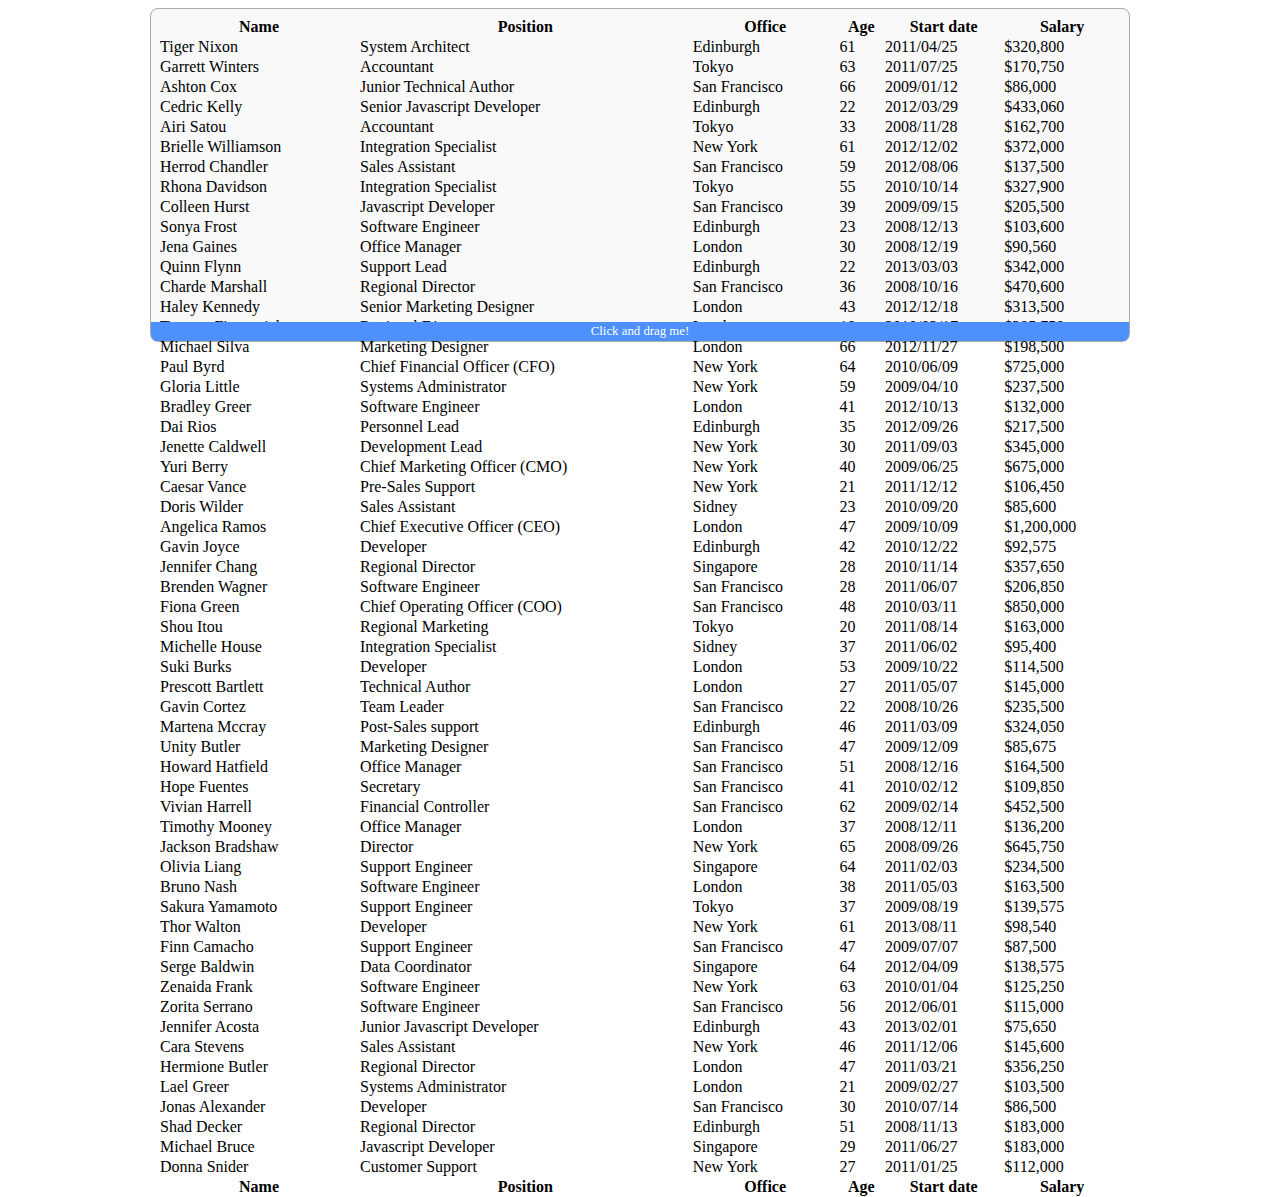
<file: assets/lib/datatables-plugins/features/pageResize/index.html>
<!DOCTYPE HTML PUBLIC "-//W3C//DTD HTML 4.01//EN" "http://www.w3.org/TR/html4/strict.dtd">
<html>
	<head>
		<meta http-equiv="content-type" content="text/html; charset=utf-8" />
		
		<title>DataTables page resize example</title>

		<link rel="stylesheet" type="text/css" href="//cdn.datatables.net/1.10.6/css/jquery.dataTables.min.css">
		<style type="text/css">
			div.container {
				margin: 0 auto;
				max-width: 980px;
			}

			#resize_wrapper {
				position: relative;
				height: 300px;
				padding: 0.5em 0.5em 1.5em 0.5em;
				border: 1px solid #aaa;
				border-radius: 0.5em;
				background-color: #f9f9f9;
			}

			#resize_handle {
				position: absolute;
				bottom: 0;
				left: 0;
				right: 0;
				height: 1.5em;
				border-bottom-right-radius: 0.5em;
				border-bottom-left-radius: 0.5em;
				text-align: center;
				font-size: 0.8em;
				line-height: 1.5em;
				background-color: #4d90fe;
				color: white;
				cursor: pointer;
			}

			table.dataTable th,
			table.dataTable td {
				white-space: nowrap;
			}

			div.dataTables_length {
				display: none;
			}
		</style>

		<script type="text/javascript" language="javascript" src="//code.jquery.com/jquery-1.11.1.min.js"></script>
		<script type="text/javascript" language="javascript" src="//cdn.datatables.net/1.10.6/js/jquery.dataTables.min.js"></script>
		<script type="text/javascript" language="javascript" src="dataTables.pageResize.js"></script>
		<script type="text/javascript" charset="utf-8">
			$(document).ready( function () {
				// Resize the demo table container with mouse drag
				var wrapper = $('#resize_wrapper');
				$('#resize_handle').on( 'mousedown', function (e) {
					var mouseStartY = e.pageY;
					var resizeStartHeight = wrapper.height();

					$(document)
						.on( 'mousemove.demo', function (e) {
							var height = resizeStartHeight + (e.pageY - mouseStartY);
							if ( height < 180 ) {
								height = 180;
							}

							wrapper.height( height );
						} )
						.on( 'mouseup.demo', function (e) {
							$(document).off( 'mousemove.demo mouseup.demo' );
						} );

					return false;
				} );

				// DataTables initialisation
				var table = $('#example').DataTable( {
					pageResize: true,
					columnDefs: [
						{ visible: false, targets: 1 }
					]
				} );
			} );
		</script>
	</head>
	<body>
		<div class="container">
			<div id="resize_wrapper">
				<table id="example" class="display" cellspacing="0" width="100%">
					<thead>
						<tr>
							<th>Name</th>
							<th>Position</th>
							<th>Office</th>
							<th>Age</th>
							<th>Start date</th>
							<th>Salary</th>
						</tr>
					</thead>

					<tfoot>
						<tr>
							<th>Name</th>
							<th>Position</th>
							<th>Office</th>
							<th>Age</th>
							<th>Start date</th>
							<th>Salary</th>
						</tr>
					</tfoot>

					<tbody>
						<tr>
							<td>Tiger Nixon</td>
							<td>System Architect</td>
							<td>Edinburgh</td>
							<td>61</td>
							<td>2011/04/25</td>
							<td>$320,800</td>
						</tr>
						<tr>
							<td>Garrett Winters</td>
							<td>Accountant</td>
							<td>Tokyo</td>
							<td>63</td>
							<td>2011/07/25</td>
							<td>$170,750</td>
						</tr>
						<tr>
							<td>Ashton Cox</td>
							<td>Junior Technical Author</td>
							<td>San Francisco</td>
							<td>66</td>
							<td>2009/01/12</td>
							<td>$86,000</td>
						</tr>
						<tr>
							<td>Cedric Kelly</td>
							<td>Senior Javascript Developer</td>
							<td>Edinburgh</td>
							<td>22</td>
							<td>2012/03/29</td>
							<td>$433,060</td>
						</tr>
						<tr>
							<td>Airi Satou</td>
							<td>Accountant</td>
							<td>Tokyo</td>
							<td>33</td>
							<td>2008/11/28</td>
							<td>$162,700</td>
						</tr>
						<tr>
							<td>Brielle Williamson</td>
							<td>Integration Specialist</td>
							<td>New York</td>
							<td>61</td>
							<td>2012/12/02</td>
							<td>$372,000</td>
						</tr>
						<tr>
							<td>Herrod Chandler</td>
							<td>Sales Assistant</td>
							<td>San Francisco</td>
							<td>59</td>
							<td>2012/08/06</td>
							<td>$137,500</td>
						</tr>
						<tr>
							<td>Rhona Davidson</td>
							<td>Integration Specialist</td>
							<td>Tokyo</td>
							<td>55</td>
							<td>2010/10/14</td>
							<td>$327,900</td>
						</tr>
						<tr>
							<td>Colleen Hurst</td>
							<td>Javascript Developer</td>
							<td>San Francisco</td>
							<td>39</td>
							<td>2009/09/15</td>
							<td>$205,500</td>
						</tr>
						<tr>
							<td>Sonya Frost</td>
							<td>Software Engineer</td>
							<td>Edinburgh</td>
							<td>23</td>
							<td>2008/12/13</td>
							<td>$103,600</td>
						</tr>
						<tr>
							<td>Jena Gaines</td>
							<td>Office Manager</td>
							<td>London</td>
							<td>30</td>
							<td>2008/12/19</td>
							<td>$90,560</td>
						</tr>
						<tr>
							<td>Quinn Flynn</td>
							<td>Support Lead</td>
							<td>Edinburgh</td>
							<td>22</td>
							<td>2013/03/03</td>
							<td>$342,000</td>
						</tr>
						<tr>
							<td>Charde Marshall</td>
							<td>Regional Director</td>
							<td>San Francisco</td>
							<td>36</td>
							<td>2008/10/16</td>
							<td>$470,600</td>
						</tr>
						<tr>
							<td>Haley Kennedy</td>
							<td>Senior Marketing Designer</td>
							<td>London</td>
							<td>43</td>
							<td>2012/12/18</td>
							<td>$313,500</td>
						</tr>
						<tr>
							<td>Tatyana Fitzpatrick</td>
							<td>Regional Director</td>
							<td>London</td>
							<td>19</td>
							<td>2010/03/17</td>
							<td>$385,750</td>
						</tr>
						<tr>
							<td>Michael Silva</td>
							<td>Marketing Designer</td>
							<td>London</td>
							<td>66</td>
							<td>2012/11/27</td>
							<td>$198,500</td>
						</tr>
						<tr>
							<td>Paul Byrd</td>
							<td>Chief Financial Officer (CFO)</td>
							<td>New York</td>
							<td>64</td>
							<td>2010/06/09</td>
							<td>$725,000</td>
						</tr>
						<tr>
							<td>Gloria Little</td>
							<td>Systems Administrator</td>
							<td>New York</td>
							<td>59</td>
							<td>2009/04/10</td>
							<td>$237,500</td>
						</tr>
						<tr>
							<td>Bradley Greer</td>
							<td>Software Engineer</td>
							<td>London</td>
							<td>41</td>
							<td>2012/10/13</td>
							<td>$132,000</td>
						</tr>
						<tr>
							<td>Dai Rios</td>
							<td>Personnel Lead</td>
							<td>Edinburgh</td>
							<td>35</td>
							<td>2012/09/26</td>
							<td>$217,500</td>
						</tr>
						<tr>
							<td>Jenette Caldwell</td>
							<td>Development Lead</td>
							<td>New York</td>
							<td>30</td>
							<td>2011/09/03</td>
							<td>$345,000</td>
						</tr>
						<tr>
							<td>Yuri Berry</td>
							<td>Chief Marketing Officer (CMO)</td>
							<td>New York</td>
							<td>40</td>
							<td>2009/06/25</td>
							<td>$675,000</td>
						</tr>
						<tr>
							<td>Caesar Vance</td>
							<td>Pre-Sales Support</td>
							<td>New York</td>
							<td>21</td>
							<td>2011/12/12</td>
							<td>$106,450</td>
						</tr>
						<tr>
							<td>Doris Wilder</td>
							<td>Sales Assistant</td>
							<td>Sidney</td>
							<td>23</td>
							<td>2010/09/20</td>
							<td>$85,600</td>
						</tr>
						<tr>
							<td>Angelica Ramos</td>
							<td>Chief Executive Officer (CEO)</td>
							<td>London</td>
							<td>47</td>
							<td>2009/10/09</td>
							<td>$1,200,000</td>
						</tr>
						<tr>
							<td>Gavin Joyce</td>
							<td>Developer</td>
							<td>Edinburgh</td>
							<td>42</td>
							<td>2010/12/22</td>
							<td>$92,575</td>
						</tr>
						<tr>
							<td>Jennifer Chang</td>
							<td>Regional Director</td>
							<td>Singapore</td>
							<td>28</td>
							<td>2010/11/14</td>
							<td>$357,650</td>
						</tr>
						<tr>
							<td>Brenden Wagner</td>
							<td>Software Engineer</td>
							<td>San Francisco</td>
							<td>28</td>
							<td>2011/06/07</td>
							<td>$206,850</td>
						</tr>
						<tr>
							<td>Fiona Green</td>
							<td>Chief Operating Officer (COO)</td>
							<td>San Francisco</td>
							<td>48</td>
							<td>2010/03/11</td>
							<td>$850,000</td>
						</tr>
						<tr>
							<td>Shou Itou</td>
							<td>Regional Marketing</td>
							<td>Tokyo</td>
							<td>20</td>
							<td>2011/08/14</td>
							<td>$163,000</td>
						</tr>
						<tr>
							<td>Michelle House</td>
							<td>Integration Specialist</td>
							<td>Sidney</td>
							<td>37</td>
							<td>2011/06/02</td>
							<td>$95,400</td>
						</tr>
						<tr>
							<td>Suki Burks</td>
							<td>Developer</td>
							<td>London</td>
							<td>53</td>
							<td>2009/10/22</td>
							<td>$114,500</td>
						</tr>
						<tr>
							<td>Prescott Bartlett</td>
							<td>Technical Author</td>
							<td>London</td>
							<td>27</td>
							<td>2011/05/07</td>
							<td>$145,000</td>
						</tr>
						<tr>
							<td>Gavin Cortez</td>
							<td>Team Leader</td>
							<td>San Francisco</td>
							<td>22</td>
							<td>2008/10/26</td>
							<td>$235,500</td>
						</tr>
						<tr>
							<td>Martena Mccray</td>
							<td>Post-Sales support</td>
							<td>Edinburgh</td>
							<td>46</td>
							<td>2011/03/09</td>
							<td>$324,050</td>
						</tr>
						<tr>
							<td>Unity Butler</td>
							<td>Marketing Designer</td>
							<td>San Francisco</td>
							<td>47</td>
							<td>2009/12/09</td>
							<td>$85,675</td>
						</tr>
						<tr>
							<td>Howard Hatfield</td>
							<td>Office Manager</td>
							<td>San Francisco</td>
							<td>51</td>
							<td>2008/12/16</td>
							<td>$164,500</td>
						</tr>
						<tr>
							<td>Hope Fuentes</td>
							<td>Secretary</td>
							<td>San Francisco</td>
							<td>41</td>
							<td>2010/02/12</td>
							<td>$109,850</td>
						</tr>
						<tr>
							<td>Vivian Harrell</td>
							<td>Financial Controller</td>
							<td>San Francisco</td>
							<td>62</td>
							<td>2009/02/14</td>
							<td>$452,500</td>
						</tr>
						<tr>
							<td>Timothy Mooney</td>
							<td>Office Manager</td>
							<td>London</td>
							<td>37</td>
							<td>2008/12/11</td>
							<td>$136,200</td>
						</tr>
						<tr>
							<td>Jackson Bradshaw</td>
							<td>Director</td>
							<td>New York</td>
							<td>65</td>
							<td>2008/09/26</td>
							<td>$645,750</td>
						</tr>
						<tr>
							<td>Olivia Liang</td>
							<td>Support Engineer</td>
							<td>Singapore</td>
							<td>64</td>
							<td>2011/02/03</td>
							<td>$234,500</td>
						</tr>
						<tr>
							<td>Bruno Nash</td>
							<td>Software Engineer</td>
							<td>London</td>
							<td>38</td>
							<td>2011/05/03</td>
							<td>$163,500</td>
						</tr>
						<tr>
							<td>Sakura Yamamoto</td>
							<td>Support Engineer</td>
							<td>Tokyo</td>
							<td>37</td>
							<td>2009/08/19</td>
							<td>$139,575</td>
						</tr>
						<tr>
							<td>Thor Walton</td>
							<td>Developer</td>
							<td>New York</td>
							<td>61</td>
							<td>2013/08/11</td>
							<td>$98,540</td>
						</tr>
						<tr>
							<td>Finn Camacho</td>
							<td>Support Engineer</td>
							<td>San Francisco</td>
							<td>47</td>
							<td>2009/07/07</td>
							<td>$87,500</td>
						</tr>
						<tr>
							<td>Serge Baldwin</td>
							<td>Data Coordinator</td>
							<td>Singapore</td>
							<td>64</td>
							<td>2012/04/09</td>
							<td>$138,575</td>
						</tr>
						<tr>
							<td>Zenaida Frank</td>
							<td>Software Engineer</td>
							<td>New York</td>
							<td>63</td>
							<td>2010/01/04</td>
							<td>$125,250</td>
						</tr>
						<tr>
							<td>Zorita Serrano</td>
							<td>Software Engineer</td>
							<td>San Francisco</td>
							<td>56</td>
							<td>2012/06/01</td>
							<td>$115,000</td>
						</tr>
						<tr>
							<td>Jennifer Acosta</td>
							<td>Junior Javascript Developer</td>
							<td>Edinburgh</td>
							<td>43</td>
							<td>2013/02/01</td>
							<td>$75,650</td>
						</tr>
						<tr>
							<td>Cara Stevens</td>
							<td>Sales Assistant</td>
							<td>New York</td>
							<td>46</td>
							<td>2011/12/06</td>
							<td>$145,600</td>
						</tr>
						<tr>
							<td>Hermione Butler</td>
							<td>Regional Director</td>
							<td>London</td>
							<td>47</td>
							<td>2011/03/21</td>
							<td>$356,250</td>
						</tr>
						<tr>
							<td>Lael Greer</td>
							<td>Systems Administrator</td>
							<td>London</td>
							<td>21</td>
							<td>2009/02/27</td>
							<td>$103,500</td>
						</tr>
						<tr>
							<td>Jonas Alexander</td>
							<td>Developer</td>
							<td>San Francisco</td>
							<td>30</td>
							<td>2010/07/14</td>
							<td>$86,500</td>
						</tr>
						<tr>
							<td>Shad Decker</td>
							<td>Regional Director</td>
							<td>Edinburgh</td>
							<td>51</td>
							<td>2008/11/13</td>
							<td>$183,000</td>
						</tr>
						<tr>
							<td>Michael Bruce</td>
							<td>Javascript Developer</td>
							<td>Singapore</td>
							<td>29</td>
							<td>2011/06/27</td>
							<td>$183,000</td>
						</tr>
						<tr>
							<td>Donna Snider</td>
							<td>Customer Support</td>
							<td>New York</td>
							<td>27</td>
							<td>2011/01/25</td>
							<td>$112,000</td>
						</tr>
					</tbody>
				</table>

				<div id="resize_handle">Click and drag me!</div>
			</div>
			
		</div>
	</body>
</html>
</file>
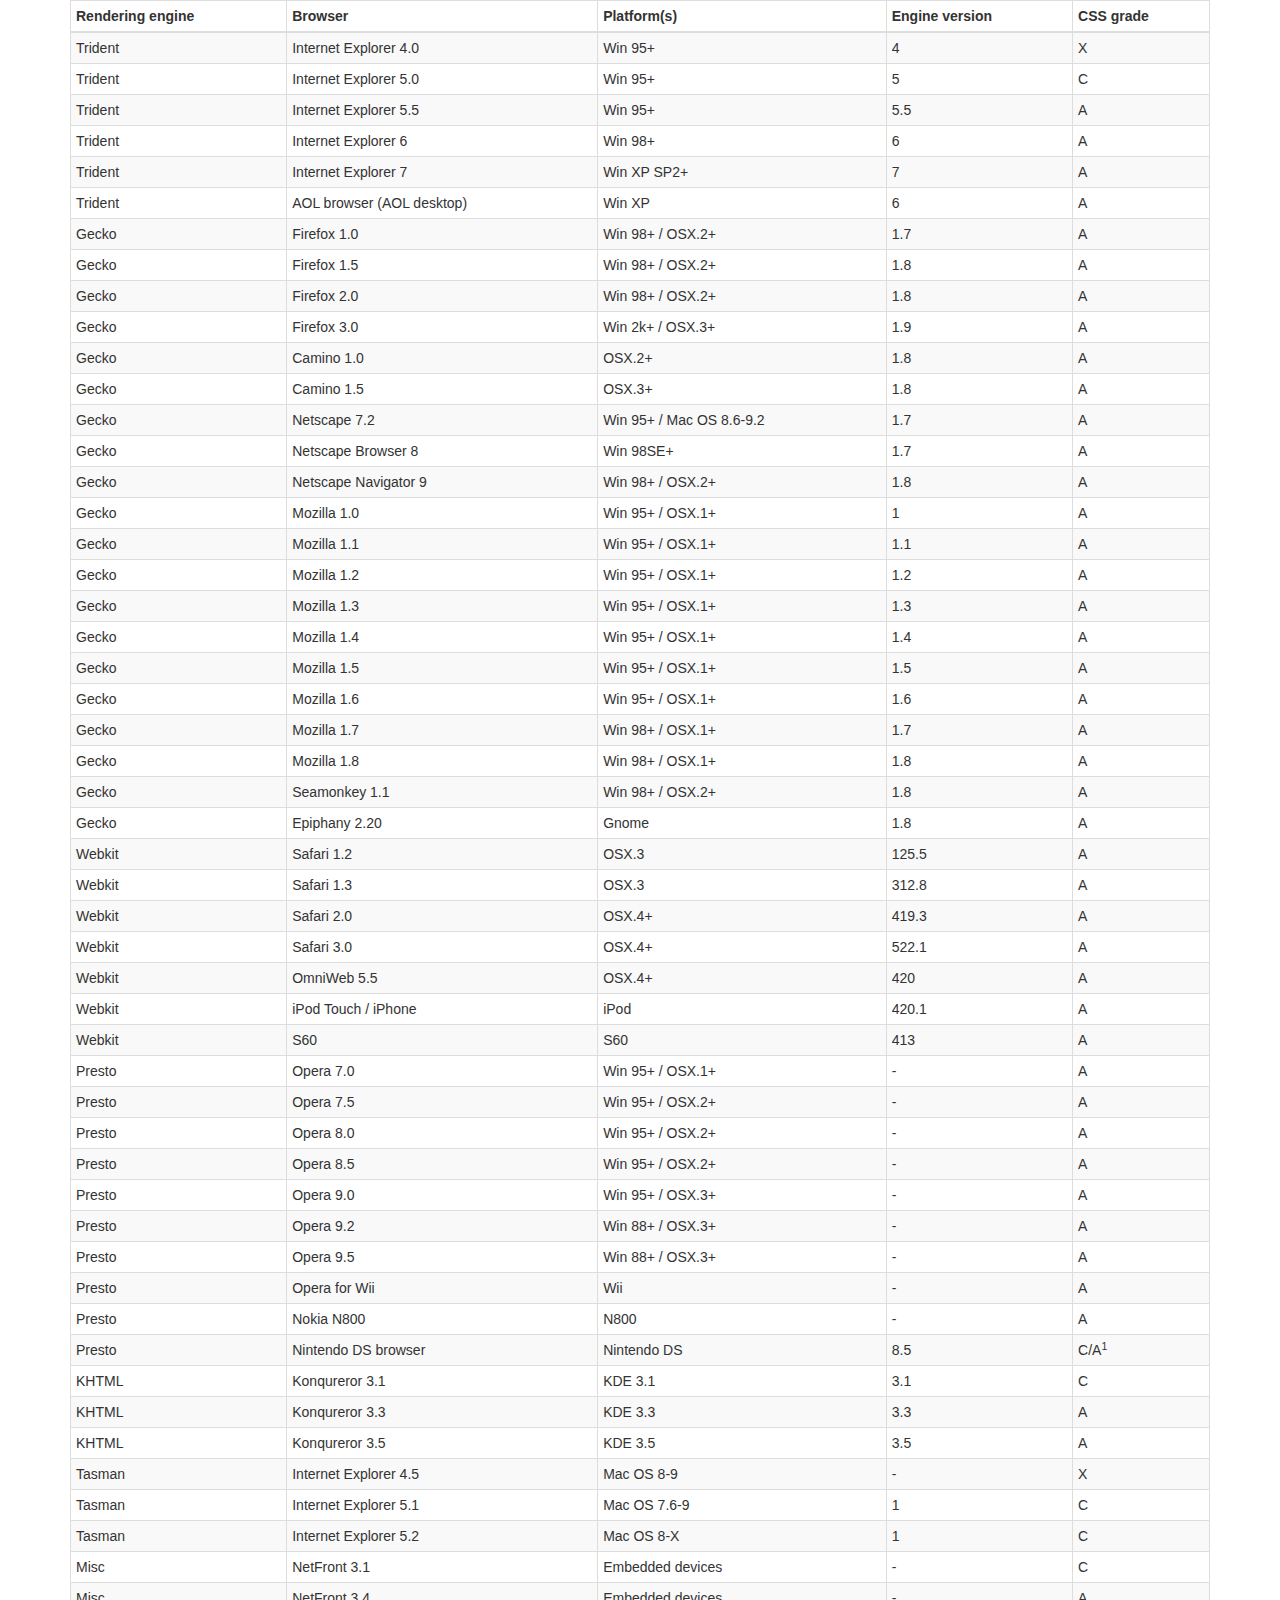
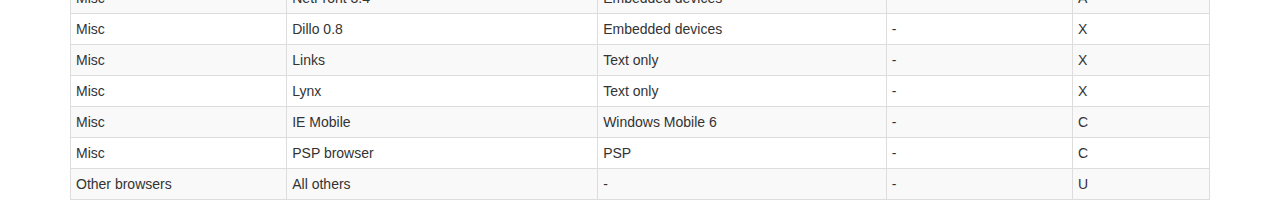
<file: assets/lib/datatables-plugins/integration/bootstrap/3/index.html>
<!DOCTYPE HTML PUBLIC "-//W3C//DTD HTML 4.01//EN" "http://www.w3.org/TR/html4/strict.dtd">
<html>
	<head>
		<meta http-equiv="content-type" content="text/html; charset=utf-8" />
		
		<title>DataTables Bootstrap 3 example</title>

		<link rel="stylesheet" type="text/css" href="//maxcdn.bootstrapcdn.com/bootstrap/3.3.2/css/bootstrap.min.css">
		<link rel="stylesheet" type="text/css" href="dataTables.bootstrap.css">

		<script type="text/javascript" language="javascript" src="//code.jquery.com/jquery-1.11.1.min.js"></script>
		<script type="text/javascript" language="javascript" src="//cdn.datatables.net/1.10.3/js/jquery.dataTables.min.js"></script>
		<script type="text/javascript" language="javascript" src="dataTables.bootstrap.js"></script>
		<script type="text/javascript" charset="utf-8">
			$(document).ready(function() {
				$('#example').DataTable();
			} );
		</script>
	</head>
	<body>
		<div class="container">
			
<table cellpadding="0" cellspacing="0" border="0" class="table table-striped table-bordered table-condensed" id="example">
	<thead>
		<tr>
			<th>Rendering engine</th>
			<th>Browser</th>
			<th>Platform(s)</th>
			<th>Engine version</th>
			<th>CSS grade</th>
		</tr>
	</thead>
	<tbody>
		<tr class="odd gradeX">
			<td>Trident</td>
			<td>Internet
				 Explorer 4.0</td>
			<td>Win 95+</td>
			<td class="center"> 4</td>
			<td class="center">X</td>
		</tr>
		<tr class="even gradeC">
			<td>Trident</td>
			<td>Internet
				 Explorer 5.0</td>
			<td>Win 95+</td>
			<td class="center">5</td>
			<td class="center">C</td>
		</tr>
		<tr class="odd gradeA">
			<td>Trident</td>
			<td>Internet
				 Explorer 5.5</td>
			<td>Win 95+</td>
			<td class="center">5.5</td>
			<td class="center">A</td>
		</tr>
		<tr class="even gradeA">
			<td>Trident</td>
			<td>Internet
				 Explorer 6</td>
			<td>Win 98+</td>
			<td class="center">6</td>
			<td class="center">A</td>
		</tr>
		<tr class="odd gradeA">
			<td>Trident</td>
			<td>Internet Explorer 7</td>
			<td>Win XP SP2+</td>
			<td class="center">7</td>
			<td class="center">A</td>
		</tr>
		<tr class="even gradeA">
			<td>Trident</td>
			<td>AOL browser (AOL desktop)</td>
			<td>Win XP</td>
			<td class="center">6</td>
			<td class="center">A</td>
		</tr>
		<tr class="gradeA">
			<td>Gecko</td>
			<td>Firefox 1.0</td>
			<td>Win 98+ / OSX.2+</td>
			<td class="center">1.7</td>
			<td class="center">A</td>
		</tr>
		<tr class="gradeA">
			<td>Gecko</td>
			<td>Firefox 1.5</td>
			<td>Win 98+ / OSX.2+</td>
			<td class="center">1.8</td>
			<td class="center">A</td>
		</tr>
		<tr class="gradeA">
			<td>Gecko</td>
			<td>Firefox 2.0</td>
			<td>Win 98+ / OSX.2+</td>
			<td class="center">1.8</td>
			<td class="center">A</td>
		</tr>
		<tr class="gradeA">
			<td>Gecko</td>
			<td>Firefox 3.0</td>
			<td>Win 2k+ / OSX.3+</td>
			<td class="center">1.9</td>
			<td class="center">A</td>
		</tr>
		<tr class="gradeA">
			<td>Gecko</td>
			<td>Camino 1.0</td>
			<td>OSX.2+</td>
			<td class="center">1.8</td>
			<td class="center">A</td>
		</tr>
		<tr class="gradeA">
			<td>Gecko</td>
			<td>Camino 1.5</td>
			<td>OSX.3+</td>
			<td class="center">1.8</td>
			<td class="center">A</td>
		</tr>
		<tr class="gradeA">
			<td>Gecko</td>
			<td>Netscape 7.2</td>
			<td>Win 95+ / Mac OS 8.6-9.2</td>
			<td class="center">1.7</td>
			<td class="center">A</td>
		</tr>
		<tr class="gradeA">
			<td>Gecko</td>
			<td>Netscape Browser 8</td>
			<td>Win 98SE+</td>
			<td class="center">1.7</td>
			<td class="center">A</td>
		</tr>
		<tr class="gradeA">
			<td>Gecko</td>
			<td>Netscape Navigator 9</td>
			<td>Win 98+ / OSX.2+</td>
			<td class="center">1.8</td>
			<td class="center">A</td>
		</tr>
		<tr class="gradeA">
			<td>Gecko</td>
			<td>Mozilla 1.0</td>
			<td>Win 95+ / OSX.1+</td>
			<td class="center">1</td>
			<td class="center">A</td>
		</tr>
		<tr class="gradeA">
			<td>Gecko</td>
			<td>Mozilla 1.1</td>
			<td>Win 95+ / OSX.1+</td>
			<td class="center">1.1</td>
			<td class="center">A</td>
		</tr>
		<tr class="gradeA">
			<td>Gecko</td>
			<td>Mozilla 1.2</td>
			<td>Win 95+ / OSX.1+</td>
			<td class="center">1.2</td>
			<td class="center">A</td>
		</tr>
		<tr class="gradeA">
			<td>Gecko</td>
			<td>Mozilla 1.3</td>
			<td>Win 95+ / OSX.1+</td>
			<td class="center">1.3</td>
			<td class="center">A</td>
		</tr>
		<tr class="gradeA">
			<td>Gecko</td>
			<td>Mozilla 1.4</td>
			<td>Win 95+ / OSX.1+</td>
			<td class="center">1.4</td>
			<td class="center">A</td>
		</tr>
		<tr class="gradeA">
			<td>Gecko</td>
			<td>Mozilla 1.5</td>
			<td>Win 95+ / OSX.1+</td>
			<td class="center">1.5</td>
			<td class="center">A</td>
		</tr>
		<tr class="gradeA">
			<td>Gecko</td>
			<td>Mozilla 1.6</td>
			<td>Win 95+ / OSX.1+</td>
			<td class="center">1.6</td>
			<td class="center">A</td>
		</tr>
		<tr class="gradeA">
			<td>Gecko</td>
			<td>Mozilla 1.7</td>
			<td>Win 98+ / OSX.1+</td>
			<td class="center">1.7</td>
			<td class="center">A</td>
		</tr>
		<tr class="gradeA">
			<td>Gecko</td>
			<td>Mozilla 1.8</td>
			<td>Win 98+ / OSX.1+</td>
			<td class="center">1.8</td>
			<td class="center">A</td>
		</tr>
		<tr class="gradeA">
			<td>Gecko</td>
			<td>Seamonkey 1.1</td>
			<td>Win 98+ / OSX.2+</td>
			<td class="center">1.8</td>
			<td class="center">A</td>
		</tr>
		<tr class="gradeA">
			<td>Gecko</td>
			<td>Epiphany 2.20</td>
			<td>Gnome</td>
			<td class="center">1.8</td>
			<td class="center">A</td>
		</tr>
		<tr class="gradeA">
			<td>Webkit</td>
			<td>Safari 1.2</td>
			<td>OSX.3</td>
			<td class="center">125.5</td>
			<td class="center">A</td>
		</tr>
		<tr class="gradeA">
			<td>Webkit</td>
			<td>Safari 1.3</td>
			<td>OSX.3</td>
			<td class="center">312.8</td>
			<td class="center">A</td>
		</tr>
		<tr class="gradeA">
			<td>Webkit</td>
			<td>Safari 2.0</td>
			<td>OSX.4+</td>
			<td class="center">419.3</td>
			<td class="center">A</td>
		</tr>
		<tr class="gradeA">
			<td>Webkit</td>
			<td>Safari 3.0</td>
			<td>OSX.4+</td>
			<td class="center">522.1</td>
			<td class="center">A</td>
		</tr>
		<tr class="gradeA">
			<td>Webkit</td>
			<td>OmniWeb 5.5</td>
			<td>OSX.4+</td>
			<td class="center">420</td>
			<td class="center">A</td>
		</tr>
		<tr class="gradeA">
			<td>Webkit</td>
			<td>iPod Touch / iPhone</td>
			<td>iPod</td>
			<td class="center">420.1</td>
			<td class="center">A</td>
		</tr>
		<tr class="gradeA">
			<td>Webkit</td>
			<td>S60</td>
			<td>S60</td>
			<td class="center">413</td>
			<td class="center">A</td>
		</tr>
		<tr class="gradeA">
			<td>Presto</td>
			<td>Opera 7.0</td>
			<td>Win 95+ / OSX.1+</td>
			<td class="center">-</td>
			<td class="center">A</td>
		</tr>
		<tr class="gradeA">
			<td>Presto</td>
			<td>Opera 7.5</td>
			<td>Win 95+ / OSX.2+</td>
			<td class="center">-</td>
			<td class="center">A</td>
		</tr>
		<tr class="gradeA">
			<td>Presto</td>
			<td>Opera 8.0</td>
			<td>Win 95+ / OSX.2+</td>
			<td class="center">-</td>
			<td class="center">A</td>
		</tr>
		<tr class="gradeA">
			<td>Presto</td>
			<td>Opera 8.5</td>
			<td>Win 95+ / OSX.2+</td>
			<td class="center">-</td>
			<td class="center">A</td>
		</tr>
		<tr class="gradeA">
			<td>Presto</td>
			<td>Opera 9.0</td>
			<td>Win 95+ / OSX.3+</td>
			<td class="center">-</td>
			<td class="center">A</td>
		</tr>
		<tr class="gradeA">
			<td>Presto</td>
			<td>Opera 9.2</td>
			<td>Win 88+ / OSX.3+</td>
			<td class="center">-</td>
			<td class="center">A</td>
		</tr>
		<tr class="gradeA">
			<td>Presto</td>
			<td>Opera 9.5</td>
			<td>Win 88+ / OSX.3+</td>
			<td class="center">-</td>
			<td class="center">A</td>
		</tr>
		<tr class="gradeA">
			<td>Presto</td>
			<td>Opera for Wii</td>
			<td>Wii</td>
			<td class="center">-</td>
			<td class="center">A</td>
		</tr>
		<tr class="gradeA">
			<td>Presto</td>
			<td>Nokia N800</td>
			<td>N800</td>
			<td class="center">-</td>
			<td class="center">A</td>
		</tr>
		<tr class="gradeA">
			<td>Presto</td>
			<td>Nintendo DS browser</td>
			<td>Nintendo DS</td>
			<td class="center">8.5</td>
			<td class="center">C/A<sup>1</sup></td>
		</tr>
		<tr class="gradeC">
			<td>KHTML</td>
			<td>Konqureror 3.1</td>
			<td>KDE 3.1</td>
			<td class="center">3.1</td>
			<td class="center">C</td>
		</tr>
		<tr class="gradeA">
			<td>KHTML</td>
			<td>Konqureror 3.3</td>
			<td>KDE 3.3</td>
			<td class="center">3.3</td>
			<td class="center">A</td>
		</tr>
		<tr class="gradeA">
			<td>KHTML</td>
			<td>Konqureror 3.5</td>
			<td>KDE 3.5</td>
			<td class="center">3.5</td>
			<td class="center">A</td>
		</tr>
		<tr class="gradeX">
			<td>Tasman</td>
			<td>Internet Explorer 4.5</td>
			<td>Mac OS 8-9</td>
			<td class="center">-</td>
			<td class="center">X</td>
		</tr>
		<tr class="gradeC">
			<td>Tasman</td>
			<td>Internet Explorer 5.1</td>
			<td>Mac OS 7.6-9</td>
			<td class="center">1</td>
			<td class="center">C</td>
		</tr>
		<tr class="gradeC">
			<td>Tasman</td>
			<td>Internet Explorer 5.2</td>
			<td>Mac OS 8-X</td>
			<td class="center">1</td>
			<td class="center">C</td>
		</tr>
		<tr class="gradeA">
			<td>Misc</td>
			<td>NetFront 3.1</td>
			<td>Embedded devices</td>
			<td class="center">-</td>
			<td class="center">C</td>
		</tr>
		<tr class="gradeA">
			<td>Misc</td>
			<td>NetFront 3.4</td>
			<td>Embedded devices</td>
			<td class="center">-</td>
			<td class="center">A</td>
		</tr>
		<tr class="gradeX">
			<td>Misc</td>
			<td>Dillo 0.8</td>
			<td>Embedded devices</td>
			<td class="center">-</td>
			<td class="center">X</td>
		</tr>
		<tr class="gradeX">
			<td>Misc</td>
			<td>Links</td>
			<td>Text only</td>
			<td class="center">-</td>
			<td class="center">X</td>
		</tr>
		<tr class="gradeX">
			<td>Misc</td>
			<td>Lynx</td>
			<td>Text only</td>
			<td class="center">-</td>
			<td class="center">X</td>
		</tr>
		<tr class="gradeC">
			<td>Misc</td>
			<td>IE Mobile</td>
			<td>Windows Mobile 6</td>
			<td class="center">-</td>
			<td class="center">C</td>
		</tr>
		<tr class="gradeC">
			<td>Misc</td>
			<td>PSP browser</td>
			<td>PSP</td>
			<td class="center">-</td>
			<td class="center">C</td>
		</tr>
		<tr class="gradeU">
			<td>Other browsers</td>
			<td>All others</td>
			<td>-</td>
			<td class="center">-</td>
			<td class="center">U</td>
		</tr>
	</tbody>
</table>
			
		</div>
	</body>
</html>
</file>
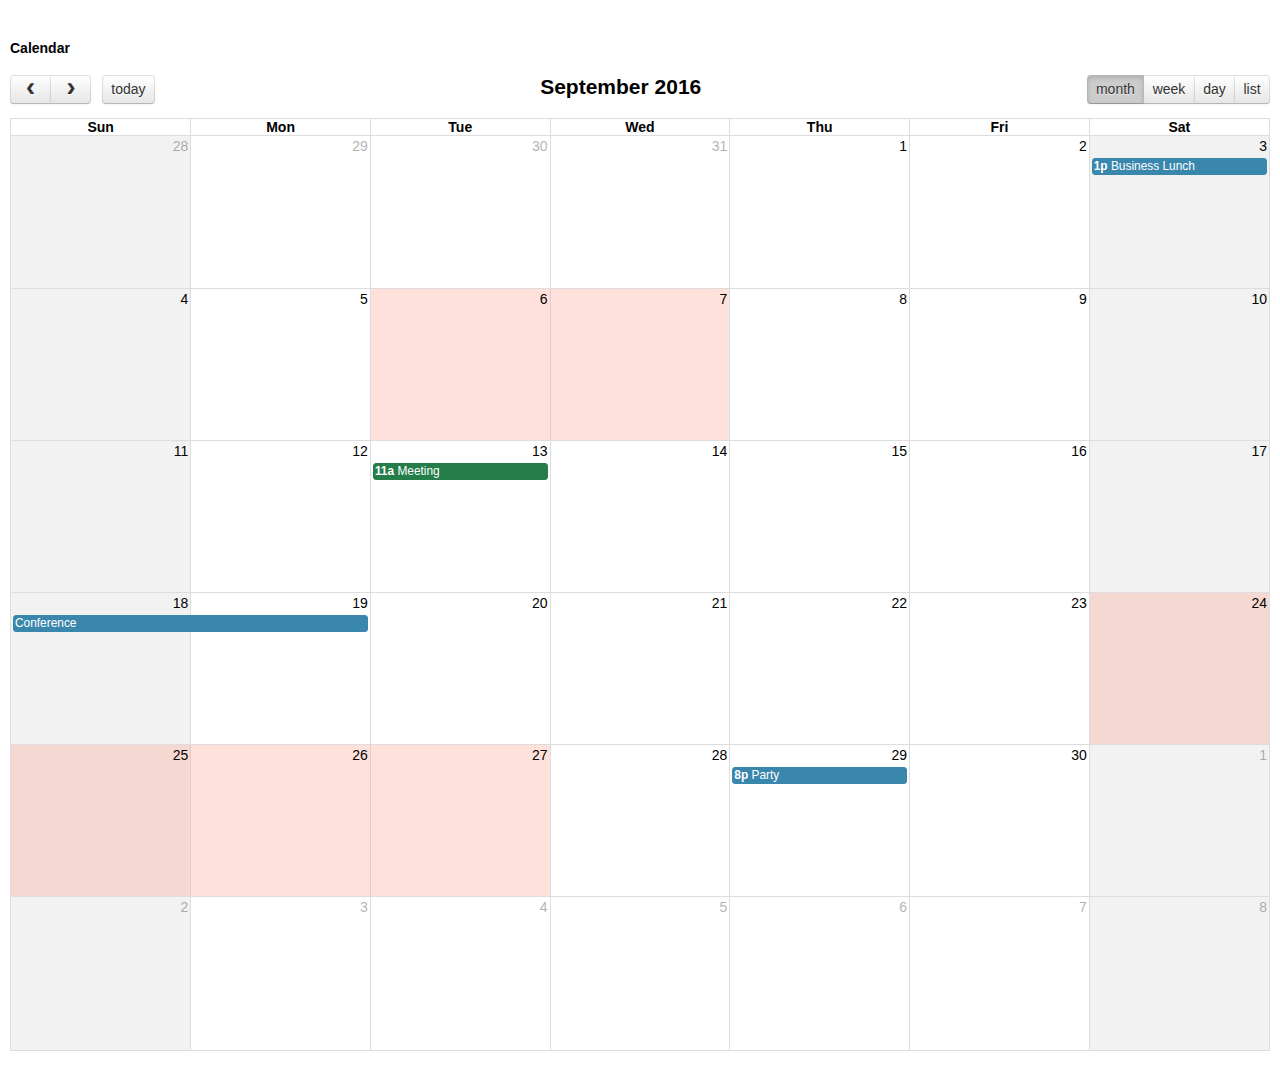
<file: assets/lib/fullcalendar/background-events.html>
<!DOCTYPE html>

<html>

<head>

<meta charset='utf-8' />

<link href='fullcalendar.css' rel='stylesheet' />

<link href='fullcalendar.print.css' rel='stylesheet' media='print' />

<script src='moment.min.js'></script>

<script src='lib/jquery.min.js'></script>

<script src='fullcalendar.min.js'></script>

<script>



	$(document).ready(function() {



		$('#calendar').fullCalendar({

			header: {

				left: 'prev,next today',

				center: 'title',

				right: 'month,agendaWeek,agendaDay,listMonth'

			},

			defaultDate: '2016-09-12',

			navLinks: true, // can click day/week names to navigate views

			businessHours: true, // display business hours

			editable: true,

			events: [

				{

					title: 'Business Lunch',

					start: '2016-09-03T13:00:00',

					constraint: 'businessHours'

				},

				{

					title: 'Meeting',

					start: '2016-09-13T11:00:00',

					constraint: 'availableForMeeting', // defined below

					color: '#257e4a'

				},

				{

					title: 'Conference',

					start: '2016-09-18',

					end: '2016-09-20'

				},

				{

					title: 'Party',

					start: '2016-09-29T20:00:00'

				},



				// areas where "Meeting" must be dropped

				{

					id: 'availableForMeeting',

					start: '2016-09-11T10:00:00',

					end: '2016-09-11T16:00:00',

					rendering: 'background'

				},

				{

					id: 'availableForMeeting',

					start: '2016-09-13T10:00:00',

					end: '2016-09-13T16:00:00',

					rendering: 'background'

				},



				// red areas where no events can be dropped

				{

					start: '2016-09-24',

					end: '2016-09-28',

					overlap: false,

					rendering: 'background',

					color: '#ff9f89'

				},

				{

					start: '2016-09-06',

					end: '2016-09-08',

					overlap: false,

					rendering: 'background',

					color: '#ff9f89'

				}

			]

		});

		

	});



</script>

<style>



	body {

		margin: 40px 10px;

		padding: 0;

		font-family: "Lucida Grande",Helvetica,Arial,Verdana,sans-serif;

		font-size: 14px;

	}



	#calendar {

		/*max-width: 900px;

		margin: 0 auto;*/

	}



</style>

</head>

<body>


<div class="col-md-6 col-sm-12 datepickerwrapp">
                  <div class="panel panel-inverse list-announcement">
                    <div class="panel-heading">
                      <h4 class="panel-title">Calendar</h4>
                    </div>
                    <div class="panel-body">
                      <div id='calendar'></div>
                    </div>
                  </div>
                </div>



</body>

</html>
</file>
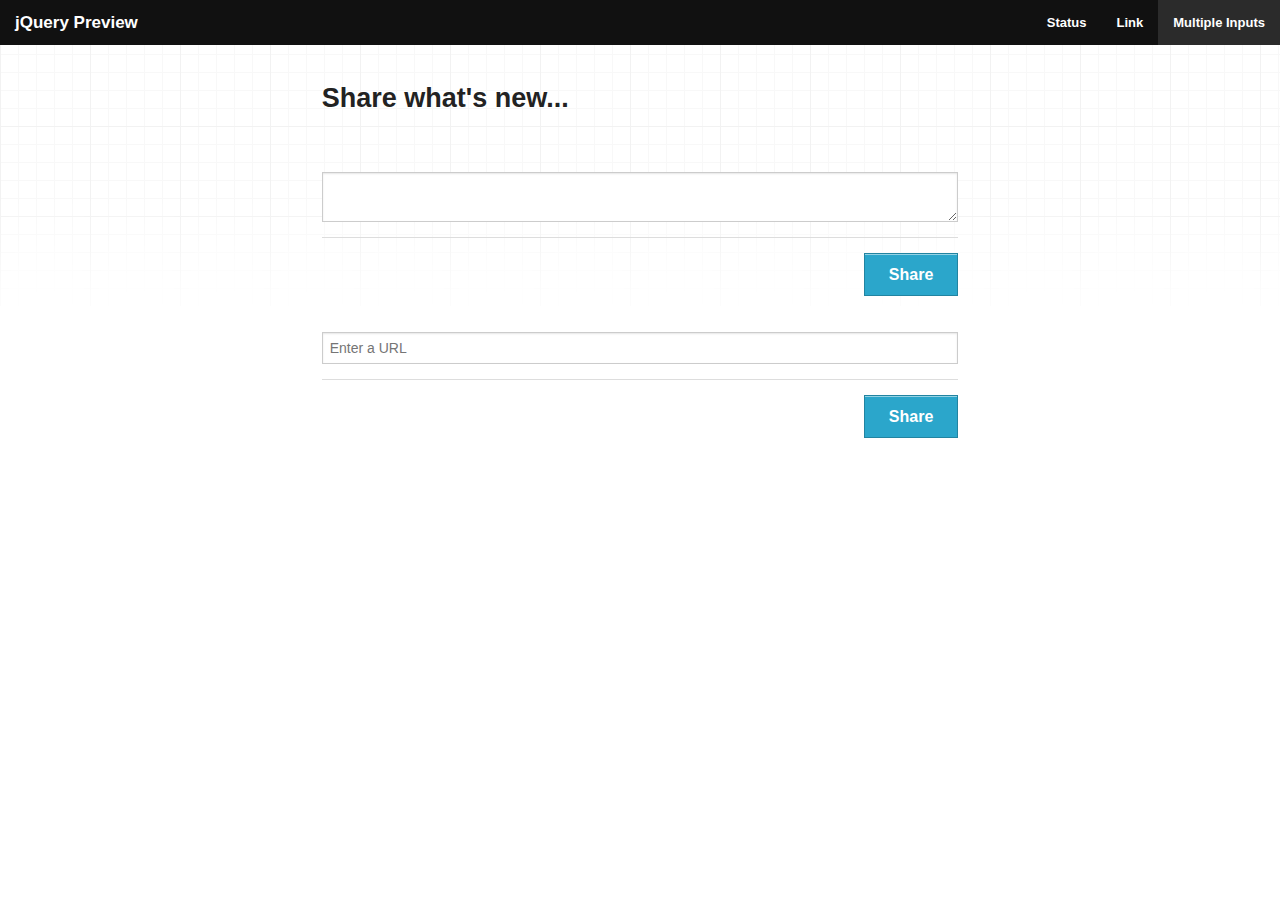
<file: assets/lib/jquery-preview-master/demo/multi.html>
<!DOCTYPE html>
<html>
  <head>
    <link rel="shortcut icon" href="http://embed.ly/static/favicon.ico">
    <script src="../lib/jquery.min.js" type="text/javascript" ></script>
    <script src="../lib/jquery.embedly.js" type="text/javascript"></script>
    <script src="../lib/mustache.js" type="text/javascript"></script>
    <script src="../dist/jquery.preview.js" type="text/javascript"></script>
    <link rel="stylesheet" href="common/css/foundation.min.css">
    <link rel="stylesheet" href="common/css/font-awesome.min.css">
    <link rel="stylesheet" href="common/css/demo.css" />
    <link rel="stylesheet" href="../css/preview.css" />
    <title>jQuery Preview - Link</title>
  </head>
  <body>
    <nav class="top-bar">
      <ul class="title-area">
        <li class="name">
          <h1><a href="index.html">jQuery Preview</a></h1>
        </li>
      </ul>
      <section class="top-bar-section">
        <ul class="right">
          <li><a href="status.html">Status</a></li>
          <li><a href="link.html">Link</a></li>
          <li class="active"><a href="multi.html">Multiple Inputs</a></li>
        </ul>
      </section>
    </nav>
    <div class="row">
      <div class="large-8 large-centered columns">
        <h3>Share what's new...</h3>
        <form id="preview_form" class="form-vertical" method="post" action=".">
          <textarea class="xxlarge holler" name="status" id="id_status" ></textarea>

          <!-- Placeholder that tells Preview where to put the selector-->
          <div class="selector-wrapper"></div>
          <div class="actions">
            <input id="id_submit" type="submit" class="button" value="Share"/>
          </div>
        </form>
        <form id="link_form" class="form-vertical" method="post" action=".">
          <input type="text" class="xlarge holler" name="url" id="id_url" placeholder="Enter a URL" />
          <!-- Placeholder that tells Preview where to put the selector-->
          <div class="selector-wrapper"></div>
          <div class="actions">
            <input id="id_submit" type="submit" class="button" value="Share"/>
          </div>
        </form>
        <div id="feed"></div>

      </div>
    </div>
    <script>
      $('.holler').preview({key: 'c31f5208f04511e0b79e4040d3dc5c07', // Sign up for a key: http://embed.ly/pricing
                                });
      $('form').on('submit', function(){
        alert('You Selected: ' + $(this).find('.holler').data('preview').title);
        return false;
      });
    </script>
  </body>
</html>
</file>
<file: assets/lib/fullcalendar/fullcalendar.css>
/*!
 * FullCalendar v3.0.1 Stylesheet
 * Docs & License: http://fullcalendar.io/
 * (c) 2016 Adam Shaw
 */


.fc {
	direction: ltr;
	text-align: left;
}

.fc-rtl {
	text-align: right;
}

body .fc { /* extra precedence to overcome jqui */
	font-size: 1em;
}


/* Colors
--------------------------------------------------------------------------------------------------*/

.fc-unthemed th,
.fc-unthemed td,
.fc-unthemed thead,
.fc-unthemed tbody,
.fc-unthemed .fc-divider,
.fc-unthemed .fc-row,
.fc-unthemed .fc-content, /* for gutter border */
.fc-unthemed .fc-popover,
.fc-unthemed .fc-list-view,
.fc-unthemed .fc-list-heading td {
	border-color: #ddd;
}

.fc-unthemed .fc-popover {
	background-color: #fff;
}

.fc-unthemed .fc-divider,
.fc-unthemed .fc-popover .fc-header,
.fc-unthemed .fc-list-heading td {
	background: #eee;
}

.fc-unthemed .fc-popover .fc-header .fc-close {
	color: #666;
}

.fc-unthemed .fc-today {
	background: #fcf8e3;
}

.fc-highlight { /* when user is selecting cells */
	background: #bce8f1;
	opacity: .3;
}

.fc-bgevent { /* default look for background events */
	background: rgb(143, 223, 130);
	opacity: .3;
}

.fc-nonbusiness { /* default look for non-business-hours areas */
	/* will inherit .fc-bgevent's styles */
	background: #d7d7d7;
}


/* Icons (inline elements with styled text that mock arrow icons)
--------------------------------------------------------------------------------------------------*/

.fc-icon {
	display: inline-block;
	height: 1em;
	line-height: 1em;
	font-size: 1em;
	text-align: center;
	overflow: hidden;
	font-family: "Courier New", Courier, monospace;

	/* don't allow browser text-selection */
	-webkit-touch-callout: none;
	-webkit-user-select: none;
	-khtml-user-select: none;
	-moz-user-select: none;
	-ms-user-select: none;
	user-select: none;
	}

/*
Acceptable font-family overrides for individual icons:
	"Arial", sans-serif
	"Times New Roman", serif

NOTE: use percentage font sizes or else old IE chokes
*/

.fc-icon:after {
	position: relative;
}

.fc-icon-left-single-arrow:after {
	content: "\02039";
	font-weight: bold;
	font-size: 200%;
	top: -7%;
}

.fc-icon-right-single-arrow:after {
	content: "\0203A";
	font-weight: bold;
	font-size: 200%;
	top: -7%;
}

.fc-icon-left-double-arrow:after {
	content: "\000AB";
	font-size: 160%;
	top: -7%;
}

.fc-icon-right-double-arrow:after {
	content: "\000BB";
	font-size: 160%;
	top: -7%;
}

.fc-icon-left-triangle:after {
	content: "\25C4";
	font-size: 125%;
	top: 3%;
}

.fc-icon-right-triangle:after {
	content: "\25BA";
	font-size: 125%;
	top: 3%;
}

.fc-icon-down-triangle:after {
	content: "\25BC";
	font-size: 125%;
	top: 2%;
}

.fc-icon-x:after {
	content: "\000D7";
	font-size: 200%;
	top: 6%;
}


/* Buttons (styled <button> tags, normalized to work cross-browser)
--------------------------------------------------------------------------------------------------*/

.fc button {
	/* force height to include the border and padding */
	-moz-box-sizing: border-box;
	-webkit-box-sizing: border-box;
	box-sizing: border-box;

	/* dimensions */
	margin: 0;
	height: 2.1em;
	padding: 0 .6em;

	/* text & cursor */
	font-size: 1em; /* normalize */
	white-space: nowrap;
	cursor: pointer;
}

/* Firefox has an annoying inner border */
.fc button::-moz-focus-inner { margin: 0; padding: 0; }
	
.fc-state-default { /* non-theme */
	border: 1px solid;
}

.fc-state-default.fc-corner-left { /* non-theme */
	border-top-left-radius: 4px;
	border-bottom-left-radius: 4px;
}

.fc-state-default.fc-corner-right { /* non-theme */
	border-top-right-radius: 4px;
	border-bottom-right-radius: 4px;
}

/* icons in buttons */

.fc button .fc-icon { /* non-theme */
	position: relative;
	top: -0.05em; /* seems to be a good adjustment across browsers */
	margin: 0 .2em;
	vertical-align: middle;
}
	
/*
  button states
  borrowed from twitter bootstrap (http://twitter.github.com/bootstrap/)
*/

.fc-state-default {
	background-color: #f5f5f5;
	background-image: -moz-linear-gradient(top, #ffffff, #e6e6e6);
	background-image: -webkit-gradient(linear, 0 0, 0 100%, from(#ffffff), to(#e6e6e6));
	background-image: -webkit-linear-gradient(top, #ffffff, #e6e6e6);
	background-image: -o-linear-gradient(top, #ffffff, #e6e6e6);
	background-image: linear-gradient(to bottom, #ffffff, #e6e6e6);
	background-repeat: repeat-x;
	border-color: #e6e6e6 #e6e6e6 #bfbfbf;
	border-color: rgba(0, 0, 0, 0.1) rgba(0, 0, 0, 0.1) rgba(0, 0, 0, 0.25);
	color: #333;
	text-shadow: 0 1px 1px rgba(255, 255, 255, 0.75);
	box-shadow: inset 0 1px 0 rgba(255, 255, 255, 0.2), 0 1px 2px rgba(0, 0, 0, 0.05);
}

.fc-state-hover,
.fc-state-down,
.fc-state-active,
.fc-state-disabled {
	color: #333333;
	background-color: #e6e6e6;
}

.fc-state-hover {
	color: #333333;
	text-decoration: none;
	background-position: 0 -15px;
	-webkit-transition: background-position 0.1s linear;
	   -moz-transition: background-position 0.1s linear;
	     -o-transition: background-position 0.1s linear;
	        transition: background-position 0.1s linear;
}

.fc-state-down,
.fc-state-active {
	background-color: #cccccc;
	background-image: none;
	box-shadow: inset 0 2px 4px rgba(0, 0, 0, 0.15), 0 1px 2px rgba(0, 0, 0, 0.05);
}

.fc-state-disabled {
	cursor: default;
	background-image: none;
	opacity: 0.65;
	box-shadow: none;
}


/* Buttons Groups
--------------------------------------------------------------------------------------------------*/

.fc-button-group {
	display: inline-block;
}

/*
every button that is not first in a button group should scootch over one pixel and cover the
previous button's border...
*/

.fc .fc-button-group > * { /* extra precedence b/c buttons have margin set to zero */
	float: left;
	margin: 0 0 0 -1px;
}

.fc .fc-button-group > :first-child { /* same */
	margin-left: 0;
}


/* Popover
--------------------------------------------------------------------------------------------------*/

.fc-popover {
	position: absolute;
	box-shadow: 0 2px 6px rgba(0,0,0,.15);
}

.fc-popover .fc-header { /* TODO: be more consistent with fc-head/fc-body */
	padding: 2px 4px;
}

.fc-popover .fc-header .fc-title {
	margin: 0 2px;
}

.fc-popover .fc-header .fc-close {
	cursor: pointer;
}

.fc-ltr .fc-popover .fc-header .fc-title,
.fc-rtl .fc-popover .fc-header .fc-close {
	float: left;
}

.fc-rtl .fc-popover .fc-header .fc-title,
.fc-ltr .fc-popover .fc-header .fc-close {
	float: right;
}

/* unthemed */

.fc-unthemed .fc-popover {
	border-width: 1px;
	border-style: solid;
}

.fc-unthemed .fc-popover .fc-header .fc-close {
	font-size: .9em;
	margin-top: 2px;
}

/* jqui themed */

.fc-popover > .ui-widget-header + .ui-widget-content {
	border-top: 0; /* where they meet, let the header have the border */
}


/* Misc Reusable Components
--------------------------------------------------------------------------------------------------*/

.fc-divider {
	border-style: solid;
	border-width: 1px;
}

hr.fc-divider {
	height: 0;
	margin: 0;
	padding: 0 0 2px; /* height is unreliable across browsers, so use padding */
	border-width: 1px 0;
}

.fc-clear {
	clear: both;
}

.fc-bg,
.fc-bgevent-skeleton,
.fc-highlight-skeleton,
.fc-helper-skeleton {
	/* these element should always cling to top-left/right corners */
	position: absolute;
	top: 0;
	left: 0;
	right: 0;
}

.fc-bg {
	bottom: 0; /* strech bg to bottom edge */
}

.fc-bg table {
	height: 100%; /* strech bg to bottom edge */
}


/* Tables
--------------------------------------------------------------------------------------------------*/

.fc table {
	width: 100%;
	box-sizing: border-box; /* fix scrollbar issue in firefox */
	table-layout: fixed;
	border-collapse: collapse;
	border-spacing: 0;
	font-size: 1em; /* normalize cross-browser */
}

.fc th {
	text-align: center;
}

.fc th,
.fc td {
	border-style: solid;
	border-width: 1px;
	padding: 0;
	vertical-align: top;
}

.fc td.fc-today {
	border-style: double; /* overcome neighboring borders */
}


/* Internal Nav Links
--------------------------------------------------------------------------------------------------*/

a[data-goto] {
	cursor: pointer;
}

a[data-goto]:hover {
	text-decoration: underline;
}


/* Fake Table Rows
--------------------------------------------------------------------------------------------------*/

.fc .fc-row { /* extra precedence to overcome themes w/ .ui-widget-content forcing a 1px border */
	/* no visible border by default. but make available if need be (scrollbar width compensation) */
	border-style: solid;
	border-width: 0;
}

.fc-row table {
	/* don't put left/right border on anything within a fake row.
	   the outer tbody will worry about this */
	border-left: 0 hidden transparent;
	border-right: 0 hidden transparent;

	/* no bottom borders on rows */
	border-bottom: 0 hidden transparent; 
}

.fc-row:first-child table {
	border-top: 0 hidden transparent; /* no top border on first row */
}


/* Day Row (used within the header and the DayGrid)
--------------------------------------------------------------------------------------------------*/

.fc-row {
	position: relative;
}

.fc-row .fc-bg {
	z-index: 1;
}

/* highlighting cells & background event skeleton */

.fc-row .fc-bgevent-skeleton,
.fc-row .fc-highlight-skeleton {
	bottom: 0; /* stretch skeleton to bottom of row */
}

.fc-row .fc-bgevent-skeleton table,
.fc-row .fc-highlight-skeleton table {
	height: 100%; /* stretch skeleton to bottom of row */
}

.fc-row .fc-highlight-skeleton td,
.fc-row .fc-bgevent-skeleton td {
	border-color: transparent;
}

.fc-row .fc-bgevent-skeleton {
	z-index: 2;

}

.fc-row .fc-highlight-skeleton {
	z-index: 3;
}

/*
row content (which contains day/week numbers and events) as well as "helper" (which contains
temporary rendered events).
*/

.fc-row .fc-content-skeleton {
	position: relative;
	z-index: 4;
	padding-bottom: 2px; /* matches the space above the events */
}

.fc-row .fc-helper-skeleton {
	z-index: 5;
}

.fc-row .fc-content-skeleton td,
.fc-row .fc-helper-skeleton td {
	/* see-through to the background below */
	background: none; /* in case <td>s are globally styled */
	border-color: transparent;

	/* don't put a border between events and/or the day number */
	border-bottom: 0;
}

.fc-row .fc-content-skeleton tbody td, /* cells with events inside (so NOT the day number cell) */
.fc-row .fc-helper-skeleton tbody td {
	/* don't put a border between event cells */
	border-top: 0;
}


/* Scrolling Container
--------------------------------------------------------------------------------------------------*/

.fc-scroller {
	-webkit-overflow-scrolling: touch;
}

/* TODO: move to agenda/basic */
.fc-scroller > .fc-day-grid,
.fc-scroller > .fc-time-grid {
	position: relative; /* re-scope all positions */
	width: 100%; /* hack to force re-sizing this inner element when scrollbars appear/disappear */
}


/* Global Event Styles
--------------------------------------------------------------------------------------------------*/

.fc-event {
	position: relative; /* for resize handle and other inner positioning */
	display: block; /* make the <a> tag block */
	font-size: .85em;
	line-height: 1.3;
	border-radius: 3px;
	border: 1px solid #3a87ad; /* default BORDER color */
	font-weight: normal; /* undo jqui's ui-widget-header bold */
}

.fc-event,
.fc-event-dot {
	background-color: #3a87ad; /* default BACKGROUND color */
}

/* overpower some of bootstrap's and jqui's styles on <a> tags */
.fc-event,
.fc-event:hover,
.ui-widget .fc-event {
	color: #fff; /* default TEXT color */
	text-decoration: none; /* if <a> has an href */
}

.fc-event[href],
.fc-event.fc-draggable {
	cursor: pointer; /* give events with links and draggable events a hand mouse pointer */
}

.fc-not-allowed, /* causes a "warning" cursor. applied on body */
.fc-not-allowed .fc-event { /* to override an event's custom cursor */
	cursor: not-allowed;
}

.fc-event .fc-bg { /* the generic .fc-bg already does position */
	z-index: 1;
	background: #fff;
	opacity: .25;
}

.fc-event .fc-content {
	position: relative;
	z-index: 2;
}

/* resizer (cursor AND touch devices) */

.fc-event .fc-resizer {
	position: absolute;
	z-index: 4;
}

/* resizer (touch devices) */

.fc-event .fc-resizer {
	display: none;
}

.fc-event.fc-allow-mouse-resize .fc-resizer,
.fc-event.fc-selected .fc-resizer {
	/* only show when hovering or selected (with touch) */
	display: block;
}

/* hit area */

.fc-event.fc-selected .fc-resizer:before {
	/* 40x40 touch area */
	content: "";
	position: absolute;
	z-index: 9999; /* user of this util can scope within a lower z-index */
	top: 50%;
	left: 50%;
	width: 40px;
	height: 40px;
	margin-left: -20px;
	margin-top: -20px;
}


/* Event Selection (only for touch devices)
--------------------------------------------------------------------------------------------------*/

.fc-event.fc-selected {
	z-index: 9999 !important; /* overcomes inline z-index */
	box-shadow: 0 2px 5px rgba(0, 0, 0, 0.2);
}

.fc-event.fc-selected.fc-dragging {
	box-shadow: 0 2px 7px rgba(0, 0, 0, 0.3);
}


/* Horizontal Events
--------------------------------------------------------------------------------------------------*/

/* bigger touch area when selected */
.fc-h-event.fc-selected:before {
	content: "";
	position: absolute;
	z-index: 3; /* below resizers */
	top: -10px;
	bottom: -10px;
	left: 0;
	right: 0;
}

/* events that are continuing to/from another week. kill rounded corners and butt up against edge */

.fc-ltr .fc-h-event.fc-not-start,
.fc-rtl .fc-h-event.fc-not-end {
	margin-left: 0;
	border-left-width: 0;
	padding-left: 1px; /* replace the border with padding */
	border-top-left-radius: 0;
	border-bottom-left-radius: 0;
}

.fc-ltr .fc-h-event.fc-not-end,
.fc-rtl .fc-h-event.fc-not-start {
	margin-right: 0;
	border-right-width: 0;
	padding-right: 1px; /* replace the border with padding */
	border-top-right-radius: 0;
	border-bottom-right-radius: 0;
}

/* resizer (cursor AND touch devices) */

/* left resizer  */
.fc-ltr .fc-h-event .fc-start-resizer,
.fc-rtl .fc-h-event .fc-end-resizer {
	cursor: w-resize;
	left: -1px; /* overcome border */
}

/* right resizer */
.fc-ltr .fc-h-event .fc-end-resizer,
.fc-rtl .fc-h-event .fc-start-resizer {
	cursor: e-resize;
	right: -1px; /* overcome border */
}

/* resizer (mouse devices) */

.fc-h-event.fc-allow-mouse-resize .fc-resizer {
	width: 7px;
	top: -1px; /* overcome top border */
	bottom: -1px; /* overcome bottom border */
}

/* resizer (touch devices) */

.fc-h-event.fc-selected .fc-resizer {
	/* 8x8 little dot */
	border-radius: 4px;
	border-width: 1px;
	width: 6px;
	height: 6px;
	border-style: solid;
	border-color: inherit;
	background: #fff;
	/* vertically center */
	top: 50%;
	margin-top: -4px;
}

/* left resizer  */
.fc-ltr .fc-h-event.fc-selected .fc-start-resizer,
.fc-rtl .fc-h-event.fc-selected .fc-end-resizer {
	margin-left: -4px; /* centers the 8x8 dot on the left edge */
}

/* right resizer */
.fc-ltr .fc-h-event.fc-selected .fc-end-resizer,
.fc-rtl .fc-h-event.fc-selected .fc-start-resizer {
	margin-right: -4px; /* centers the 8x8 dot on the right edge */
}


/* DayGrid events
----------------------------------------------------------------------------------------------------
We use the full "fc-day-grid-event" class instead of using descendants because the event won't
be a descendant of the grid when it is being dragged.
*/

.fc-day-grid-event {
	margin: 1px 2px 0; /* spacing between events and edges */
	padding: 0 1px;
}

tr:first-child > td > .fc-day-grid-event {
	margin-top: 2px; /* a little bit more space before the first event */
}

.fc-day-grid-event.fc-selected:after {
	content: "";
	position: absolute;
	z-index: 1; /* same z-index as fc-bg, behind text */
	/* overcome the borders */
	top: -1px;
	right: -1px;
	bottom: -1px;
	left: -1px;
	/* darkening effect */
	background: #000;
	opacity: .25;
}

.fc-day-grid-event .fc-content { /* force events to be one-line tall */
	white-space: nowrap;
	overflow: hidden;
}

.fc-day-grid-event .fc-time {
	font-weight: bold;
}

/* resizer (cursor devices) */

/* left resizer  */
.fc-ltr .fc-day-grid-event.fc-allow-mouse-resize .fc-start-resizer,
.fc-rtl .fc-day-grid-event.fc-allow-mouse-resize .fc-end-resizer {
	margin-left: -2px; /* to the day cell's edge */
}

/* right resizer */
.fc-ltr .fc-day-grid-event.fc-allow-mouse-resize .fc-end-resizer,
.fc-rtl .fc-day-grid-event.fc-allow-mouse-resize .fc-start-resizer {
	margin-right: -2px; /* to the day cell's edge */
}


/* Event Limiting
--------------------------------------------------------------------------------------------------*/

/* "more" link that represents hidden events */

a.fc-more {
	margin: 1px 3px;
	font-size: .85em;
	cursor: pointer;
	text-decoration: none;
}

a.fc-more:hover {
	text-decoration: underline;
}

.fc-limited { /* rows and cells that are hidden because of a "more" link */
	display: none;
}

/* popover that appears when "more" link is clicked */

.fc-day-grid .fc-row {
	z-index: 1; /* make the "more" popover one higher than this */
}

.fc-more-popover {
	z-index: 2;
	width: 220px;
}

.fc-more-popover .fc-event-container {
	padding: 10px;
}


/* Now Indicator
--------------------------------------------------------------------------------------------------*/

.fc-now-indicator {
	position: absolute;
	border: 0 solid red;
}


/* Utilities
--------------------------------------------------------------------------------------------------*/

.fc-unselectable {
	-webkit-user-select: none;
	 -khtml-user-select: none;
	   -moz-user-select: none;
	    -ms-user-select: none;
	        user-select: none;
	-webkit-touch-callout: none;
	-webkit-tap-highlight-color: rgba(0, 0, 0, 0);
}



/* Toolbar
--------------------------------------------------------------------------------------------------*/

.fc-toolbar {
	text-align: center;
	margin-bottom: 1em;
}

.fc-toolbar .fc-left {
	float: left;
}

.fc-toolbar .fc-right {
	float: right;
}

.fc-toolbar .fc-center {
	display: inline-block;
}

/* the things within each left/right/center section */
.fc .fc-toolbar > * > * { /* extra precedence to override button border margins */
	float: left;
	margin-left: .75em;
}

/* the first thing within each left/center/right section */
.fc .fc-toolbar > * > :first-child { /* extra precedence to override button border margins */
	margin-left: 0;
}
	
/* title text */

.fc-toolbar h2 {
	margin: 0;
}

/* button layering (for border precedence) */

.fc-toolbar button {
	position: relative;
}

.fc-toolbar .fc-state-hover,
.fc-toolbar .ui-state-hover {
	z-index: 2;
}
	
.fc-toolbar .fc-state-down {
	z-index: 3;
}

.fc-toolbar .fc-state-active,
.fc-toolbar .ui-state-active {
	z-index: 4;
}

.fc-toolbar button:focus {
	z-index: 5;
}


/* View Structure
--------------------------------------------------------------------------------------------------*/

/* undo twitter bootstrap's box-sizing rules. normalizes positioning techniques */
/* don't do this for the toolbar because we'll want bootstrap to style those buttons as some pt */
.fc-view-container *,
.fc-view-container *:before,
.fc-view-container *:after {
	-webkit-box-sizing: content-box;
	   -moz-box-sizing: content-box;
	        box-sizing: content-box;
}

.fc-view, /* scope positioning and z-index's for everything within the view */
.fc-view > table { /* so dragged elements can be above the view's main element */
	position: relative;
	z-index: 1;
}



/* BasicView
--------------------------------------------------------------------------------------------------*/

/* day row structure */

.fc-basicWeek-view .fc-content-skeleton,
.fc-basicDay-view .fc-content-skeleton {
	/* there may be week numbers in these views, so no padding-top */
	padding-bottom: 1em; /* ensure a space at bottom of cell for user selecting/clicking */
}

.fc-basic-view .fc-body .fc-row {
	min-height: 4em; /* ensure that all rows are at least this tall */
}

/* a "rigid" row will take up a constant amount of height because content-skeleton is absolute */

.fc-row.fc-rigid {
	overflow: hidden;
}

.fc-row.fc-rigid .fc-content-skeleton {
	position: absolute;
	top: 0;
	left: 0;
	right: 0;
}

/* week and day number styling */

.fc-day-top.fc-other-month {
	opacity: 0.3;
}

.fc-basic-view .fc-week-number,
.fc-basic-view .fc-day-number {
	padding: 2px;
}

.fc-basic-view th.fc-week-number,
.fc-basic-view th.fc-day-number {
	padding: 0 2px; /* column headers can't have as much v space */
}

.fc-ltr .fc-basic-view .fc-day-top .fc-day-number { float: right; }
.fc-rtl .fc-basic-view .fc-day-top .fc-day-number { float: left; }

.fc-ltr .fc-basic-view .fc-day-top .fc-week-number { float: left; border-radius: 0 0 3px 0; }
.fc-rtl .fc-basic-view .fc-day-top .fc-week-number { float: right; border-radius: 0 0 0 3px; }

.fc-basic-view .fc-day-top .fc-week-number {
	min-width: 1.5em;
	text-align: center;
	background-color: #f2f2f2;
	color: #808080;
}

/* when week/day number have own column */

.fc-basic-view td.fc-week-number {
	text-align: center;
}

.fc-basic-view td.fc-week-number > * {
	/* work around the way we do column resizing and ensure a minimum width */
	display: inline-block;
	min-width: 1.25em;
}


/* AgendaView all-day area
--------------------------------------------------------------------------------------------------*/

.fc-agenda-view .fc-day-grid {
	position: relative;
	z-index: 2; /* so the "more.." popover will be over the time grid */
}

.fc-agenda-view .fc-day-grid .fc-row {
	min-height: 3em; /* all-day section will never get shorter than this */
}

.fc-agenda-view .fc-day-grid .fc-row .fc-content-skeleton {
	padding-bottom: 1em; /* give space underneath events for clicking/selecting days */
}


/* TimeGrid axis running down the side (for both the all-day area and the slot area)
--------------------------------------------------------------------------------------------------*/

.fc .fc-axis { /* .fc to overcome default cell styles */
	vertical-align: middle;
	padding: 0 4px;
	white-space: nowrap;
}

.fc-ltr .fc-axis {
	text-align: right;
}

.fc-rtl .fc-axis {
	text-align: left;
}

.ui-widget td.fc-axis {
	font-weight: normal; /* overcome jqui theme making it bold */
}


/* TimeGrid Structure
--------------------------------------------------------------------------------------------------*/

.fc-time-grid-container, /* so scroll container's z-index is below all-day */
.fc-time-grid { /* so slats/bg/content/etc positions get scoped within here */
	position: relative;
	z-index: 1;
}

.fc-time-grid {
	min-height: 100%; /* so if height setting is 'auto', .fc-bg stretches to fill height */
}

.fc-time-grid table { /* don't put outer borders on slats/bg/content/etc */
	border: 0 hidden transparent;
}

.fc-time-grid > .fc-bg {
	z-index: 1;
}

.fc-time-grid .fc-slats,
.fc-time-grid > hr { /* the <hr> AgendaView injects when grid is shorter than scroller */
	position: relative;
	z-index: 2;
}

.fc-time-grid .fc-content-col {
	position: relative; /* because now-indicator lives directly inside */
}

.fc-time-grid .fc-content-skeleton {
	position: absolute;
	z-index: 3;
	top: 0;
	left: 0;
	right: 0;
}

/* divs within a cell within the fc-content-skeleton */

.fc-time-grid .fc-business-container {
	position: relative;
	z-index: 1;
}

.fc-time-grid .fc-bgevent-container {
	position: relative;
	z-index: 2;
}

.fc-time-grid .fc-highlight-container {
	position: relative;
	z-index: 3;
}

.fc-time-grid .fc-event-container {
	position: relative;
	z-index: 4;
}

.fc-time-grid .fc-now-indicator-line {
	z-index: 5;
}

.fc-time-grid .fc-helper-container { /* also is fc-event-container */
	position: relative;
	z-index: 6;
}


/* TimeGrid Slats (lines that run horizontally)
--------------------------------------------------------------------------------------------------*/

.fc-time-grid .fc-slats td {
	height: 1.5em;
	border-bottom: 0; /* each cell is responsible for its top border */
}

.fc-time-grid .fc-slats .fc-minor td {
	border-top-style: dotted;
}

.fc-time-grid .fc-slats .ui-widget-content { /* for jqui theme */
	background: none; /* see through to fc-bg */
}


/* TimeGrid Highlighting Slots
--------------------------------------------------------------------------------------------------*/

.fc-time-grid .fc-highlight-container { /* a div within a cell within the fc-highlight-skeleton */
	position: relative; /* scopes the left/right of the fc-highlight to be in the column */
}

.fc-time-grid .fc-highlight {
	position: absolute;
	left: 0;
	right: 0;
	/* top and bottom will be in by JS */
}


/* TimeGrid Event Containment
--------------------------------------------------------------------------------------------------*/

.fc-ltr .fc-time-grid .fc-event-container { /* space on the sides of events for LTR (default) */
	margin: 0 2.5% 0 2px;
}

.fc-rtl .fc-time-grid .fc-event-container { /* space on the sides of events for RTL */
	margin: 0 2px 0 2.5%;
}

.fc-time-grid .fc-event,
.fc-time-grid .fc-bgevent {
	position: absolute;
	z-index: 1; /* scope inner z-index's */
}

.fc-time-grid .fc-bgevent {
	/* background events always span full width */
	left: 0;
	right: 0;
}


/* Generic Vertical Event
--------------------------------------------------------------------------------------------------*/

.fc-v-event.fc-not-start { /* events that are continuing from another day */
	/* replace space made by the top border with padding */
	border-top-width: 0;
	padding-top: 1px;

	/* remove top rounded corners */
	border-top-left-radius: 0;
	border-top-right-radius: 0;
}

.fc-v-event.fc-not-end {
	/* replace space made by the top border with padding */
	border-bottom-width: 0;
	padding-bottom: 1px;

	/* remove bottom rounded corners */
	border-bottom-left-radius: 0;
	border-bottom-right-radius: 0;
}


/* TimeGrid Event Styling
----------------------------------------------------------------------------------------------------
We use the full "fc-time-grid-event" class instead of using descendants because the event won't
be a descendant of the grid when it is being dragged.
*/

.fc-time-grid-event {
	overflow: hidden; /* don't let the bg flow over rounded corners */
}

.fc-time-grid-event.fc-selected {
	/* need to allow touch resizers to extend outside event's bounding box */
	/* common fc-selected styles hide the fc-bg, so don't need this anyway */
	overflow: visible;
}

.fc-time-grid-event.fc-selected .fc-bg {
	display: none; /* hide semi-white background, to appear darker */
}

.fc-time-grid-event .fc-content {
	overflow: hidden; /* for when .fc-selected */
}

.fc-time-grid-event .fc-time,
.fc-time-grid-event .fc-title {
	padding: 0 1px;
}

.fc-time-grid-event .fc-time {
	font-size: .85em;
	white-space: nowrap;
}

/* short mode, where time and title are on the same line */

.fc-time-grid-event.fc-short .fc-content {
	/* don't wrap to second line (now that contents will be inline) */
	white-space: nowrap;
}

.fc-time-grid-event.fc-short .fc-time,
.fc-time-grid-event.fc-short .fc-title {
	/* put the time and title on the same line */
	display: inline-block;
	vertical-align: top;
}

.fc-time-grid-event.fc-short .fc-time span {
	display: none; /* don't display the full time text... */
}

.fc-time-grid-event.fc-short .fc-time:before {
	content: attr(data-start); /* ...instead, display only the start time */
}

.fc-time-grid-event.fc-short .fc-time:after {
	content: "\000A0-\000A0"; /* seperate with a dash, wrapped in nbsp's */
}

.fc-time-grid-event.fc-short .fc-title {
	font-size: .85em; /* make the title text the same size as the time */
	padding: 0; /* undo padding from above */
}

/* resizer (cursor device) */

.fc-time-grid-event.fc-allow-mouse-resize .fc-resizer {
	left: 0;
	right: 0;
	bottom: 0;
	height: 8px;
	overflow: hidden;
	line-height: 8px;
	font-size: 11px;
	font-family: monospace;
	text-align: center;
	cursor: s-resize;
}

.fc-time-grid-event.fc-allow-mouse-resize .fc-resizer:after {
	content: "=";
}

/* resizer (touch device) */

.fc-time-grid-event.fc-selected .fc-resizer {
	/* 10x10 dot */
	border-radius: 5px;
	border-width: 1px;
	width: 8px;
	height: 8px;
	border-style: solid;
	border-color: inherit;
	background: #fff;
	/* horizontally center */
	left: 50%;
	margin-left: -5px;
	/* center on the bottom edge */
	bottom: -5px;
}


/* Now Indicator
--------------------------------------------------------------------------------------------------*/

.fc-time-grid .fc-now-indicator-line {
	border-top-width: 1px;
	left: 0;
	right: 0;
}

/* arrow on axis */

.fc-time-grid .fc-now-indicator-arrow {
	margin-top: -5px; /* vertically center on top coordinate */
}

.fc-ltr .fc-time-grid .fc-now-indicator-arrow {
	left: 0;
	/* triangle pointing right... */
	border-width: 5px 0 5px 6px;
	border-top-color: transparent;
	border-bottom-color: transparent;
}

.fc-rtl .fc-time-grid .fc-now-indicator-arrow {
	right: 0;
	/* triangle pointing left... */
	border-width: 5px 6px 5px 0;
	border-top-color: transparent;
	border-bottom-color: transparent;
}



/* List View
--------------------------------------------------------------------------------------------------*/

/* possibly reusable */

.fc-event-dot {
	display: inline-block;
	width: 10px;
	height: 10px;
	border-radius: 5px;
}

/* view wrapper */

.fc-rtl .fc-list-view {
	direction: rtl; /* unlike core views, leverage browser RTL */
}

.fc-list-view {
	border-width: 1px;
	border-style: solid;
}

/* table resets */

.fc .fc-list-table {
	table-layout: auto; /* for shrinkwrapping cell content */
}

.fc-list-table td {
	border-width: 1px 0 0;
	padding: 8px 14px;
}

.fc-list-table tr:first-child td {
	border-top-width: 0;
}

/* day headings with the list */

.fc-list-heading {
	border-bottom-width: 1px;
}

.fc-list-heading td {
	font-weight: bold;
}

.fc-ltr .fc-list-heading-main { float: left; }
.fc-ltr .fc-list-heading-alt { float: right; }

.fc-rtl .fc-list-heading-main { float: right; }
.fc-rtl .fc-list-heading-alt { float: left; }

/* event list items */

.fc-list-item.fc-has-url {
	cursor: pointer; /* whole row will be clickable */
}

.fc-list-item:hover td {
	background-color: #f5f5f5;
}

.fc-list-item-marker,
.fc-list-item-time {
	white-space: nowrap;
	width: 1px;
}

/* make the dot closer to the event title */
.fc-ltr .fc-list-item-marker { padding-right: 0; }
.fc-rtl .fc-list-item-marker { padding-left: 0; }

.fc-list-item-title a {
	/* every event title cell has an <a> tag */
	text-decoration: none;
	color: inherit;
}

.fc-list-item-title a[href]:hover {
	/* hover effect only on titles with hrefs */
	text-decoration: underline;
}

/* message when no events */

.fc-list-empty-wrap2 {
	position: absolute;
	top: 0;
	left: 0;
	right: 0;
	bottom: 0;
}

.fc-list-empty-wrap1 {
	width: 100%;
	height: 100%;
	display: table;
}

.fc-list-empty {
	display: table-cell;
	vertical-align: middle;
	text-align: center;
}

.fc-unthemed .fc-list-empty { /* theme will provide own background */
	background-color: #eee;
}
</file>
<file: assets/lib/fullcalendar/fullcalendar.print.css>
/*!
 * FullCalendar v3.0.1 Print Stylesheet
 * Docs & License: http://fullcalendar.io/
 * (c) 2016 Adam Shaw
 */

/*
 * Include this stylesheet on your page to get a more printer-friendly calendar.
 * When including this stylesheet, use the media='print' attribute of the <link> tag.
 * Make sure to include this stylesheet IN ADDITION to the regular fullcalendar.css.
 */

.fc {
	max-width: 100% !important;
}


/* Global Event Restyling
--------------------------------------------------------------------------------------------------*/

.fc-event {
	background: #fff !important;
	color: #000 !important;
	page-break-inside: avoid;
}

.fc-event .fc-resizer {
	display: none;
}


/* Table & Day-Row Restyling
--------------------------------------------------------------------------------------------------*/

.fc th,
.fc td,
.fc hr,
.fc thead,
.fc tbody,
.fc-row {
	border-color: #ccc !important;
	background: #fff !important;
}

/* kill the overlaid, absolutely-positioned components */
/* common... */
.fc-bg,
.fc-bgevent-skeleton,
.fc-highlight-skeleton,
.fc-helper-skeleton,
/* for timegrid. within cells within table skeletons... */
.fc-bgevent-container,
.fc-business-container,
.fc-highlight-container,
.fc-helper-container {
	display: none;
}

/* don't force a min-height on rows (for DayGrid) */
.fc tbody .fc-row {
	height: auto !important; /* undo height that JS set in distributeHeight */
	min-height: 0 !important; /* undo the min-height from each view's specific stylesheet */
}

.fc tbody .fc-row .fc-content-skeleton {
	position: static; /* undo .fc-rigid */
	padding-bottom: 0 !important; /* use a more border-friendly method for this... */
}

.fc tbody .fc-row .fc-content-skeleton tbody tr:last-child td { /* only works in newer browsers */
	padding-bottom: 1em; /* ...gives space within the skeleton. also ensures min height in a way */
}

.fc tbody .fc-row .fc-content-skeleton table {
	/* provides a min-height for the row, but only effective for IE, which exaggerates this value,
	   making it look more like 3em. for other browers, it will already be this tall */
	height: 1em;
}


/* Undo month-view event limiting. Display all events and hide the "more" links
--------------------------------------------------------------------------------------------------*/

.fc-more-cell,
.fc-more {
	display: none !important;
}

.fc tr.fc-limited {
	display: table-row !important;
}

.fc td.fc-limited {
	display: table-cell !important;
}

.fc-popover {
	display: none; /* never display the "more.." popover in print mode */
}


/* TimeGrid Restyling
--------------------------------------------------------------------------------------------------*/

/* undo the min-height 100% trick used to fill the container's height */
.fc-time-grid {
	min-height: 0 !important;
}

/* don't display the side axis at all ("all-day" and time cells) */
.fc-agenda-view .fc-axis {
	display: none;
}

/* don't display the horizontal lines */
.fc-slats,
.fc-time-grid hr { /* this hr is used when height is underused and needs to be filled */
	display: none !important; /* important overrides inline declaration */
}

/* let the container that holds the events be naturally positioned and create real height */
.fc-time-grid .fc-content-skeleton {
	position: static;
}

/* in case there are no events, we still want some height */
.fc-time-grid .fc-content-skeleton table {
	height: 4em;
}

/* kill the horizontal spacing made by the event container. event margins will be done below */
.fc-time-grid .fc-event-container {
	margin: 0 !important;
}


/* TimeGrid *Event* Restyling
--------------------------------------------------------------------------------------------------*/

/* naturally position events, vertically stacking them */
.fc-time-grid .fc-event {
	position: static !important;
	margin: 3px 2px !important;
}

/* for events that continue to a future day, give the bottom border back */
.fc-time-grid .fc-event.fc-not-end {
	border-bottom-width: 1px !important;
}

/* indicate the event continues via "..." text */
.fc-time-grid .fc-event.fc-not-end:after {
	content: "...";
}

/* for events that are continuations from previous days, give the top border back */
.fc-time-grid .fc-event.fc-not-start {
	border-top-width: 1px !important;
}

/* indicate the event is a continuation via "..." text */
.fc-time-grid .fc-event.fc-not-start:before {
	content: "...";
}

/* time */

/* undo a previous declaration and let the time text span to a second line */
.fc-time-grid .fc-event .fc-time {
	white-space: normal !important;
}

/* hide the the time that is normally displayed... */
.fc-time-grid .fc-event .fc-time span {
	display: none;
}

/* ...replace it with a more verbose version (includes AM/PM) stored in an html attribute */
.fc-time-grid .fc-event .fc-time:after {
	content: attr(data-full);
}


/* Vertical Scroller & Containers
--------------------------------------------------------------------------------------------------*/

/* kill the scrollbars and allow natural height */
.fc-scroller,
.fc-day-grid-container,    /* these divs might be assigned height, which we need to cleared */
.fc-time-grid-container {  /* */
	overflow: visible !important;
	height: auto !important;
}

/* kill the horizontal border/padding used to compensate for scrollbars */
.fc-row {
	border: 0 !important;
	margin: 0 !important;
}
</file>
<file: assets/lib/jquery-preview-master/demo/common/css/demo.css>
body {
  background:#fff url(../img/grid-18px-masked.png) repeat-x top left;
}
.button i {
  color:#fff;
}

.actions {
  text-align: right;
  border-top: 1px solid #ddd;
  padding-top: 15px;
  margin-top: 15px;
}

.panel {
  padding:3em;
  margin-bottom: 2em;
}

.panel .selector {
  margin: 10px 0;
  background-color: white;
  padding: 10px;
  border: 1px solid #BBB;
}
.panel .selector p {
  font-size: 14px;
  line-height: 20px;
}
.panel h1{
  font-size: 4em;
}

#feed {
  margin:0 100px 0 120px;
}

#doc {
  display: block;
  font-size: 20px;
  float: right;
}

#preview_form {
  position: relative;
  padding-top:40px;
}

.arrow {
  width:200px;
  position: absolute;
  top: 0;
  right: 46px;
}
.arrow p {
  position: absolute;
  top: 0;
  display:block;
  right:25px;
  line-height: 20px;
}
.arrow img {
  position: absolute;
  display:block;
  top: 0;
  right:-10px;
}
.item .attributes {
  padding: 0 0 0 120px;
}
.section { padding-top:10px; }

pre.prettyprint {
  padding:5px 2px;
  overflow-x:scroll;
  border:1px solid #ddd;
  margin-bottom: 1.25em
}

pre ol {
    list-style-position: inside;
}
</file>
<file: assets/lib/jquery-preview-master/css/preview.css>
.thumb {
  float: left;
  margin: 0 10px 0 0;
  position: relative;
  width: 100px; }
  .thumb .items {
    position: relative;
    overflow: hidden;
    padding: 0px;
    height: 100px;
    width: 100px; }
    .thumb .items .images {
      position: absolute;
      width: 300em;
      margin: 0px;
      padding: 0px;
      left: 0px; }
      .thumb .items .images li {
        list-style: none;
        float: left;
        margin: 0px;
        padding: 0px;
        width: 100px;
        height: 100px; }
      .thumb .items .images img {
        max-width: 100px;
        max-height: 100px; }
  .thumb .controls {
    top: 0px;
    left: 0px;
    width: 100px;
    position: absolute;
    height: 16px;
    z-index: 1;
    background-color: #222;
    opacity: 0.5; }
    .thumb .controls .left, .thumb .controls .right, .thumb .controls .nothumb {
      display: block;
      position: absolute;
      top: 2px;
      color: #fff; }
      .thumb .controls .left:hover, .thumb .controls .right:hover, .thumb .controls .nothumb:hover {
        text-decoration: none; }
    .thumb .controls .nothumb {
      right: 2px;
      font-weight: bold;
      top: 1px; }
    .thumb .controls .left {
      left: 2px; }
    .thumb .controls .right {
      left: 16px; }
  .thumb .nothumb {
    right: 2px;
    font-weight: bold;
    top: 1px; }

.selector {
  margin: 10px auto;
  position: relative;
  min-height: 85px; }
  .selector input {
    width: 420px; }
  .selector textarea {
    width: 420px;
    margin: 5px 0; }
  .selector .media iframe, .selector .media object, .selector .media embed, .selector .media img {
    margin: 10px auto;
    display: block; }
  .selector .media img {
    max-width: 500px; }
  .selector .attributes a {
    text-decoration: none; }
    .selector .attributes a.title:hover, .selector .attributes a.description:hover {
      text-decoration: none;
      background-color: #FFF6D9; }
    .selector .attributes a.description {
      color: #000; }
    .selector .attributes a.title {
      margin: 0 0 5px;
      display: block; }
  .selector .attributes .meta {
    display: block; }
    .selector .attributes .meta .favicon {
      width: 16px;
      height: 16px;
      vertical-align: middle;
      margin: 0 3px 0 0; }
  .selector .action {
    position: absolute;
    top: 0;
    right: 0;
    display: none; }

.loading {
  display: none; }
  .loading img {
    display: block;
    margin: 10px auto; }

.item {
  margin: 10px 0;
  border-top: 1px solid #dddddd;
  padding: 10px 0; }
  .item.video .media iframe, .item.video .media object, .item.video .media embed, .item.video .media img, .item.rich .media iframe, .item.rich .media object, .item.rich .media embed, .item.rich .media img, .item.photo .media iframe, .item.photo .media object, .item.photo .media embed, .item.photo .media img {
    margin: 10px auto;
    display: block; }
  .item.video .media img, .item.rich .media img, .item.photo .media img {
    max-width: 560px; }
  .item.video .title, .item.rich .title, .item.photo .title {
    margin: 10px 0;
    display: block;
    font-weight: bold;
    font-size: 1.1em;
    color: #333; }
  .item .status {
    line-height: 1.2em;
    margin: 10px 0;
    padding: 5px; }
  .item .thumbnail {
    margin: 10px 10px 10px 5px;
    width: 105px;
    float: left; }
    .item .thumbnail a {
      display: table-cell;
      width: 100px;
      height: 75px;
      overflow: hidden;
      background-color: #DDD;
      vertical-align: middle;
      position: relative;
      text-align: center; }
    .item .thumbnail img {
      max-width: 100px;
      vertical-align: middle;
      max-height: 75px; }
    .item .thumbnail.video .overlay, .item .thumbnail.rich .overlay {
      background-image: url(../images/play.png);
      width: 26px;
      height: 25px;
      position: absolute;
      right: 5px;
      bottom: 5px; }
  .item .attributes {
    background-color: #EFEFEF;
    padding: 5px; }
  .item .meta {
    display: block; }
    .item .meta .favicon {
      width: 16px;
      height: 16px;
      vertical-align: middle;
      margin: 0 3px 0 0; }

.clearfix:after {
  content: ".";
  display: block;
  clear: both;
  visibility: hidden;
  line-height: 0;
  height: 0; }

.clearfix {
  display: inline-block; }

html[xmlns] .clearfix {
  display: block; }

* html .clearfix {
  height: 1%; }
</file>
